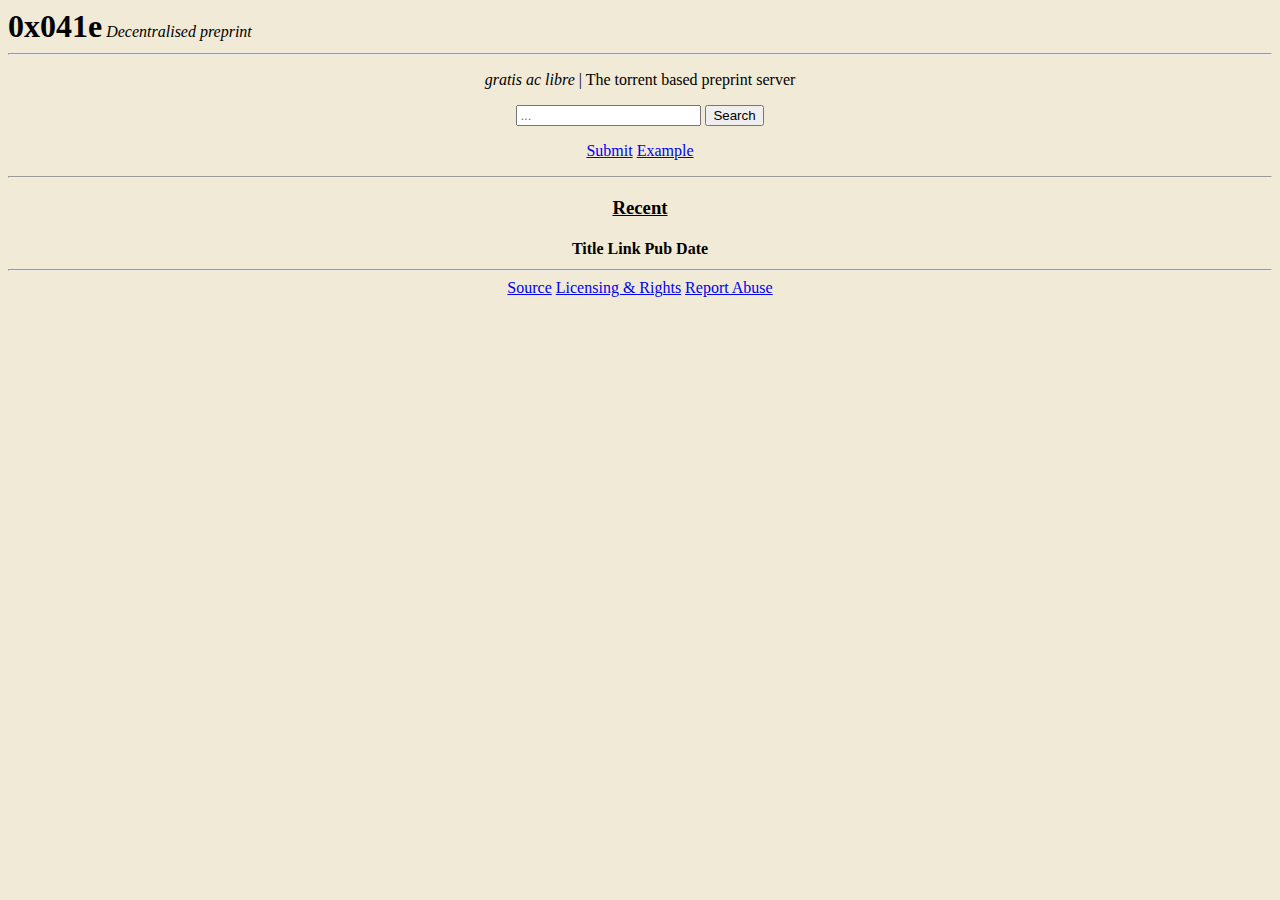
<file: docs/index.html>
<!DOCTYPE html>
<html>
  <head>
    <title>0x041e</title>
    <link rel="stylesheet" href="style.css">
  </head>
  <body>
    <h1 style="display: inline">0x041e</h1>
    <i>Decentralised preprint</i>
    <hr>
    <center>
      <p><i>gratis ac libre</i> | The torrent based preprint server</p>
      <form onsubmit="window.location = 'pre/' + search.value; return false;">
          <input id="search" placeholder="..." type="search" name="search"></input>
          <input type="submit" value="Search">
      </form>
      <p>
        <a href="https://github.com/0x041e-org/website/pulls">Submit</a>
        <a href="pre/f34bb79682fd6975b73f7cc2f633088caa6520cd063dd26f4c4077642218a295.html">Example</a>
      </p>
      <hr>
      <u><h3>Recent</h3></u>
      <table>
        <tr>
          <th>Title</th>
          <th>Link</th>  
          <th>Pub Date</th>
        </tr> 
      </table>
      <hr>
      <a href="https://github.com/0x041e-org/website">Source</a>
      <a href="https://github.com/0x041e-org/website/blob/main/README">Licensing & Rights</a> 
      <a href="https://github.com/0x041e-org/website/issues/new">Report Abuse</a>
    </center>
  </body>
</html>
</file>
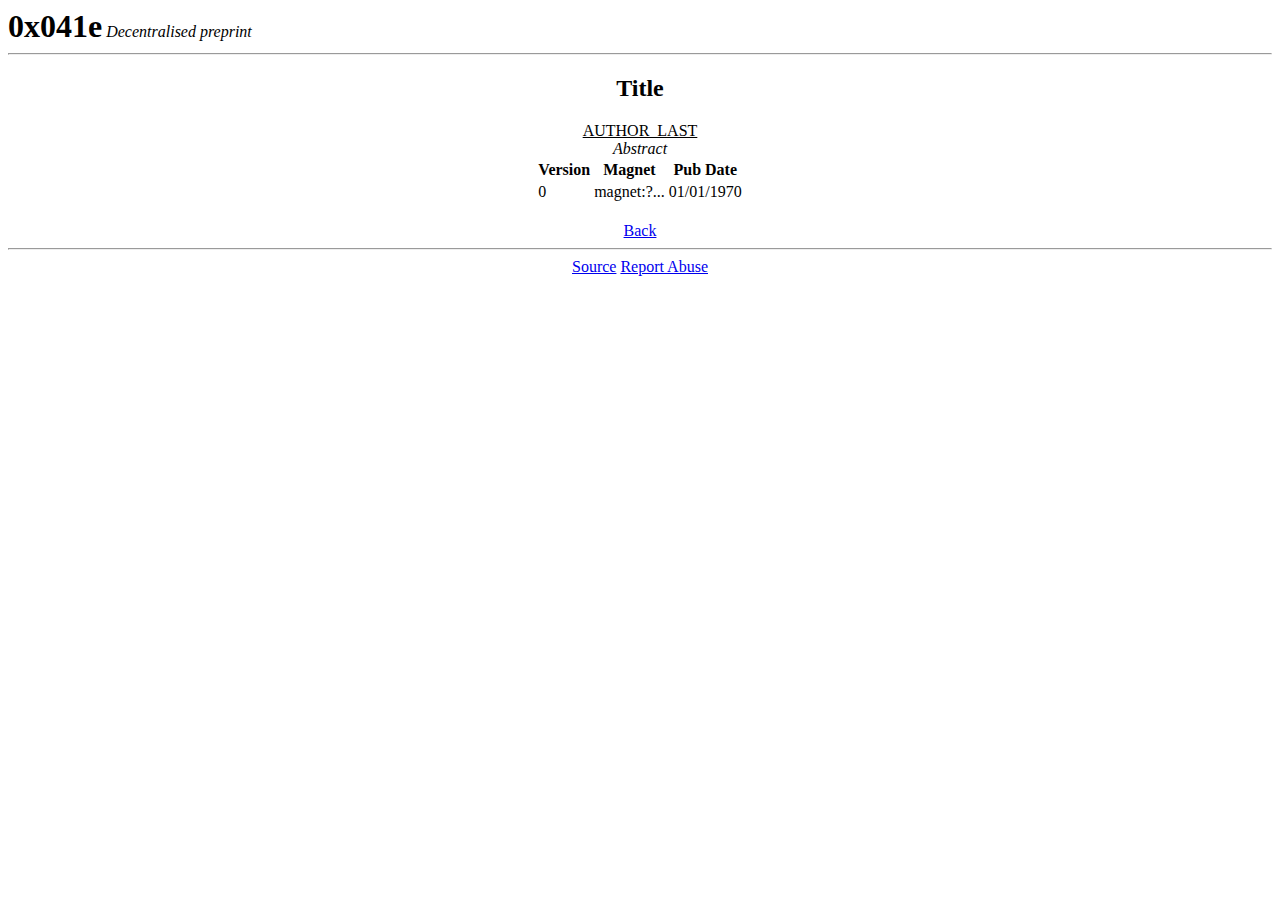
<file: template.html>
<!DOCTYPE html>
<html>
  <head>
    <title>AUTHOR_LAST, YEAR</title>
  </head>
  <body>
    <h1 style="display: inline">0x041e</h1>
    <i>Decentralised preprint</i>
    <hr>
    <center>
      <h2>Title</h2>
      <u>AUTHOR_LAST</u>
      <br>
      <i>Abstract</i>        
      <table>
        <tr>
          <th>Version</th>
          <th>Magnet</th>
          <th>Pub Date</th>
        </tr>
        <tr>
          <td>0</td>
          <td>magnet:?...</td>
          <td>01/01/1970</td>
        </tr>
      </table>
      <br>
      <a href="../index.html">Back</a>
      <hr>
      <a href="https://github.com/0x041e-org/website">Source</a>
      <a href="https://github.com/0x041e-org/website/issues/new">Report Abuse</a>
    </center>
  </body>
</html>
</file>
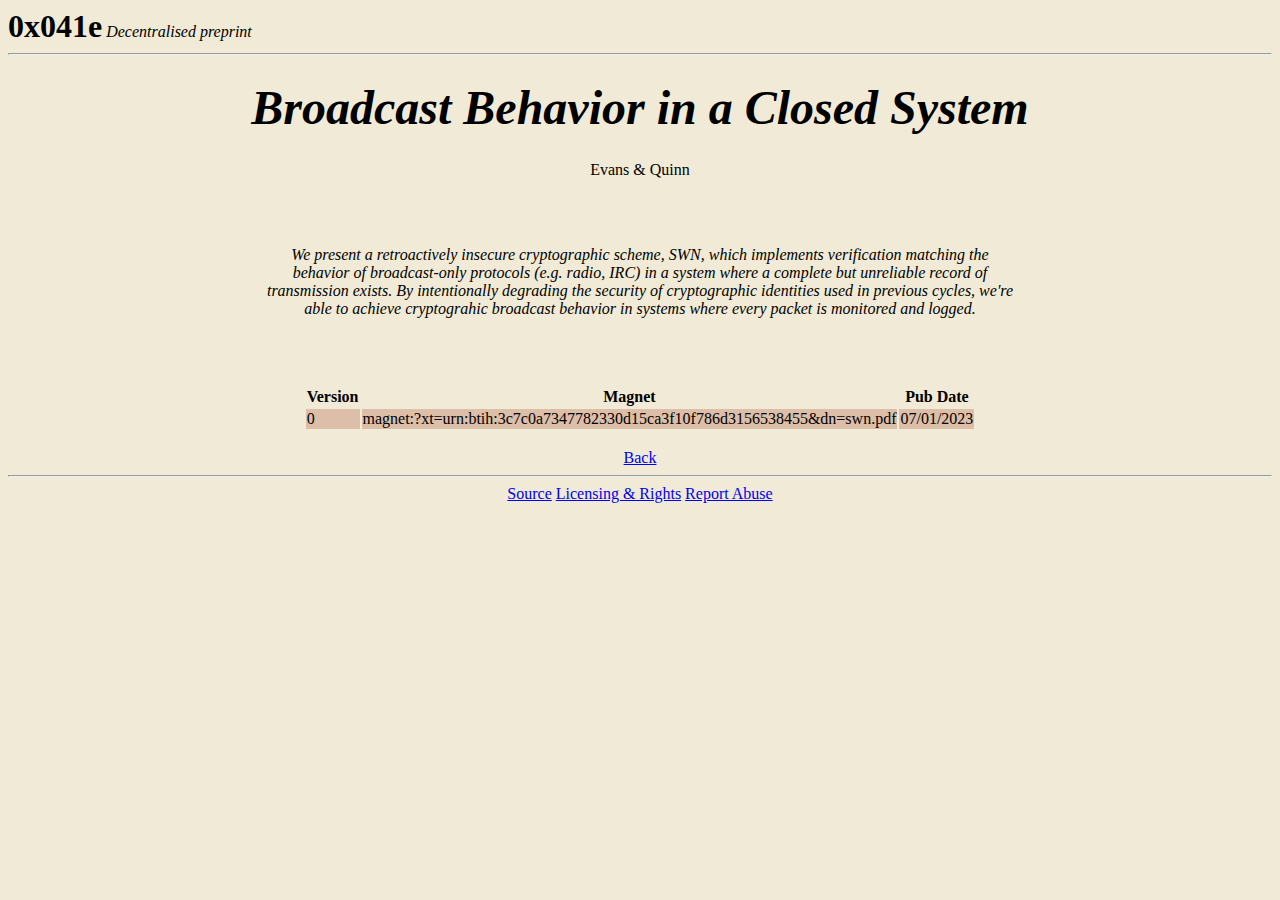
<file: docs/pre/b634a9845d93fb44d518f0d034669168a78a64bd530e6028b35d34f539a5f044.html>
<!DOCTYPE html>
<html>
  <head>
    <title>Evans & Quinn, 2023</title>
    <link rel="stylesheet" href="../style.css">
  </head>
  <body>
    <h1 style="display: inline">0x041e</h1>
    <i>Decentralised preprint</i>
    <hr>
    <center>
      <div class="title">Broadcast Behavior in a Closed System</div> 
      <div class="author">Evans &amp; Quinn</div> 
      <div class="abstract">We present a retroactively insecure cryptographic scheme, SWN, which implements verification matching the behavior of broadcast-only protocols (e.g. radio, IRC) in a system where a complete but unreliable record of transmission exists. By intentionally degrading the security of cryptographic identities used in previous cycles, we're able to achieve cryptograhic broadcast behavior in systems where every packet is monitored and logged.</div>
      <table>
        <tr>
          <th>Version</th>
          <th>Magnet</th>
          <th>Pub Date</th>
        </tr>
        <tr>
          <td>0</td>
          <td>magnet:?xt=urn:btih:3c7c0a7347782330d15ca3f10f786d3156538455&dn=swn.pdf</td>
          <td>07/01/2023</td>
        </tr>
      </table>
      <br> 
      <a href="../index.html">Back</a>
      <hr>
      <div class="footer">
        <a href="https://github.com/0x041e-org/website">Source</a>
        <a href="https://github.com/0x041e-org/website/blob/main/README">Licensing & Rights</a>
        <a href="https://github.com/0x041e-org/website/issues/new">Report Abuse</a>
      </div>
    </center>
  </body>
</html>
</file>
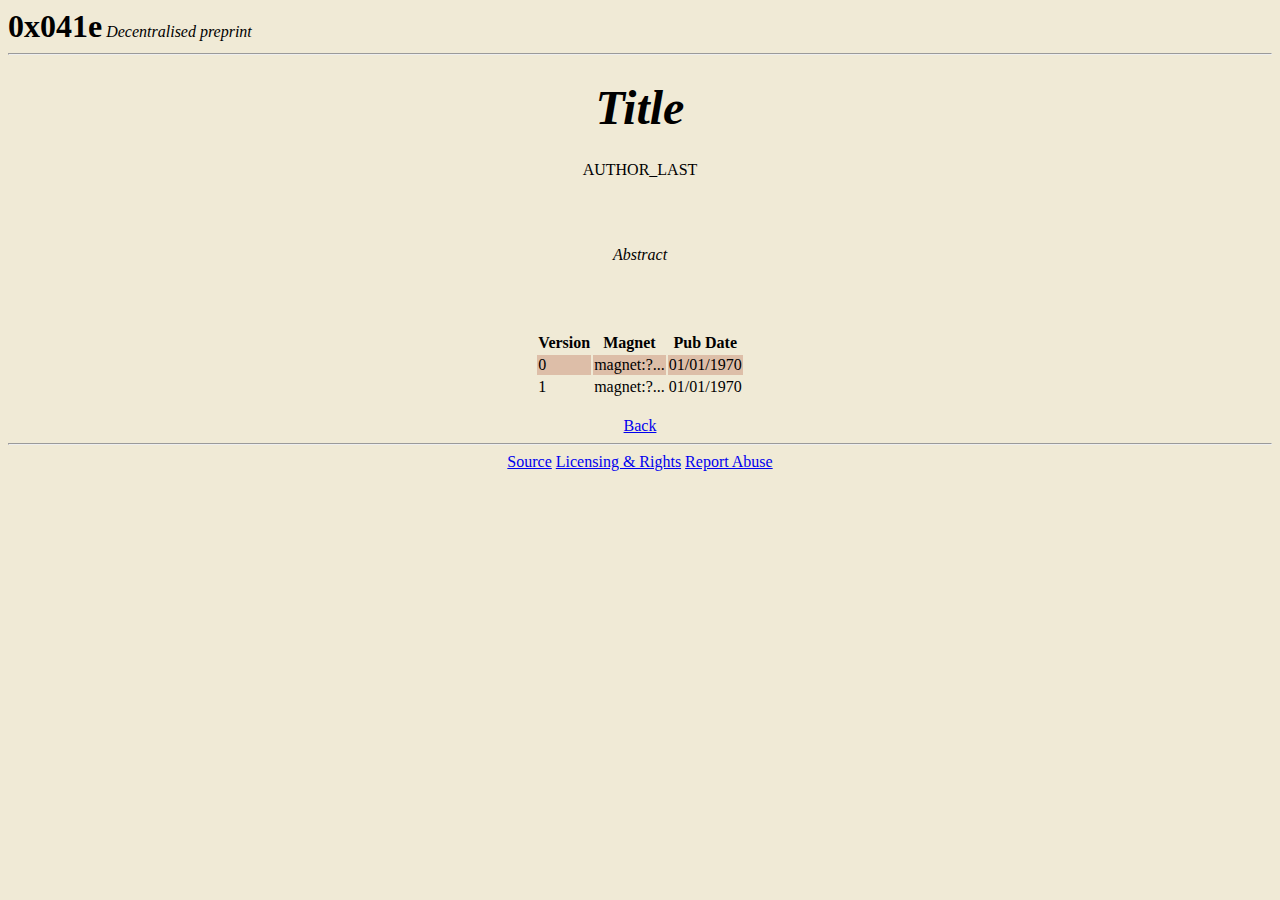
<file: docs/pre/f34bb79682fd6975b73f7cc2f633088caa6520cd063dd26f4c4077642218a295.html>
<!DOCTYPE html>
<html>
  <head>
    <title>AUTHOR_LAST, YEAR</title>
    <link rel="stylesheet" href="../style.css">
  </head>
  <body>
    <h1 style="display: inline">0x041e</h1>
    <i>Decentralised preprint</i>
    <hr>
    <center>
      <div class="title">Title</div> 
      <div class="author">AUTHOR_LAST</div> 
      <div class="abstract">Abstract</div>
      <table>
        <tr>
          <th>Version</th>
          <th>Magnet</th>
          <th>Pub Date</th>
        </tr>
        <tr>
          <td>0</td>
          <td>magnet:?...</td>
          <td>01/01/1970</td>
        </tr>
        <tr>
          <td>1</td>
          <td>magnet:?...</td>
          <td>01/01/1970</td>
        </tr>
      </table>
      <br> 
      <a href="../index.html">Back</a>
      <hr>
      <div class="footer">
        <a href="https://github.com/0x041e-org/website">Source</a>
        <a href="https://github.com/0x041e-org/website/blob/main/README">Licensing & Rights</a>
        <a href="https://github.com/0x041e-org/website/issues/new">Report Abuse</a>
      </div>
    </center>
  </body>
</html>
</file>
<file: docs/style.css>
body {
  background: #F0EAD6;
}

hr {
  color: #D9D2B6;
}

.title {
  font-style: oblique; 
  font-size: 3em;
  font-weight: bold;
  margin: 2%;
}

.author {
  margin: 2%;
}

.abstract {
  font-style: italic;
  margin: 5% 20% 5% 20%; 
  padding: 4px; 
}

/** every other row for each table */
tr:nth-child(even) {
  background: #DDBEA8;
}
</file>
